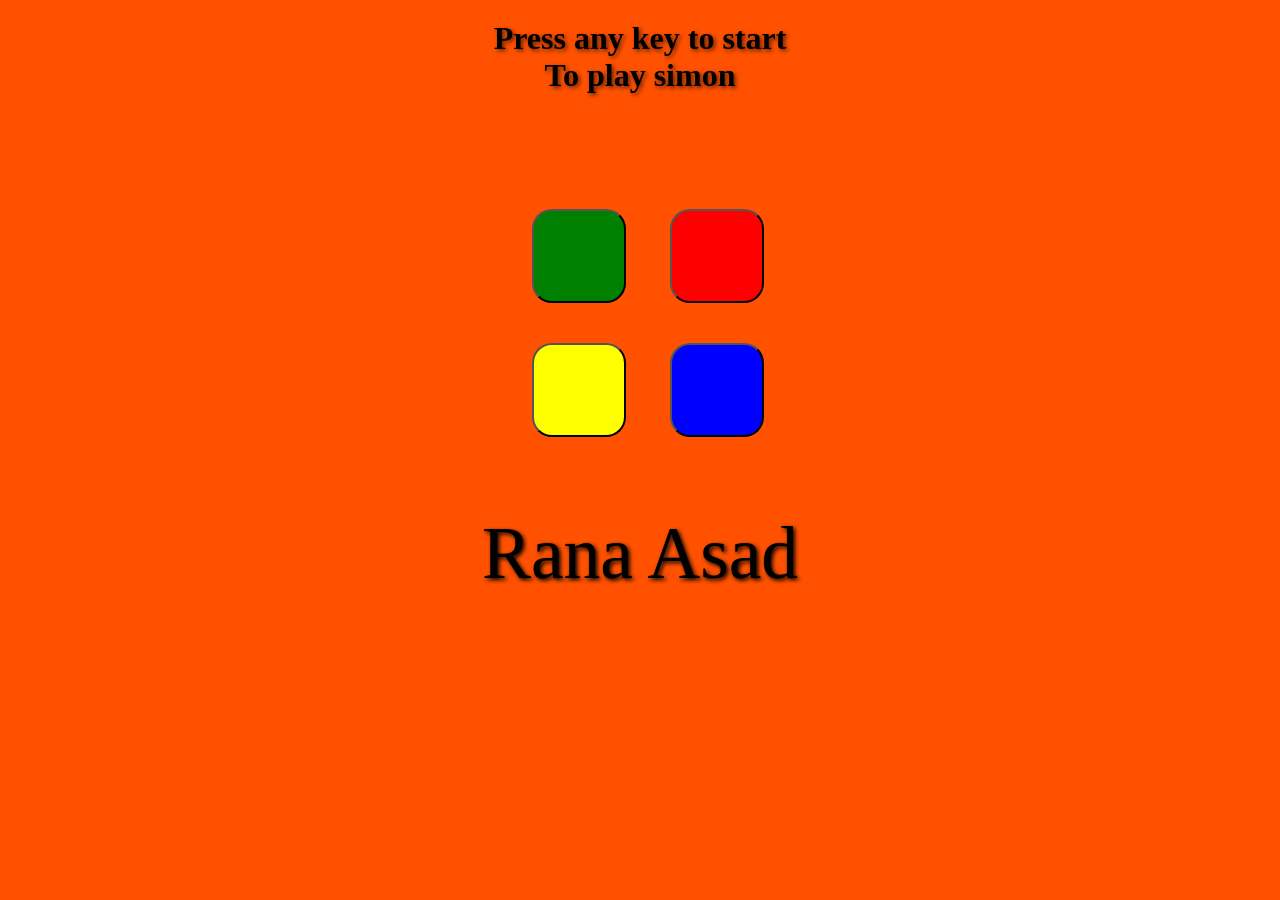
<file: project 4 simon/index.html>
<!DOCTYPE html>
<html lang="en">
<head>
    <meta charset="UTF-8">
    <meta name="viewport" content="width=device-width, initial-scale=1.0">
    <title>Project 4</title>
    <link rel="stylesheet" href="style.css">
</head>
<body>
    <div class="most">
    <h1 class="head" id="level-tittle">Press any key to start <br> To play simon 
    </h1>

   <div class="overall">


   <div class="row">
   <button class="fbtn" id="green"></button>
   <button class="sbtn clo" id="red"></button>
</div>


<div class="row">
   <button class="tbth" id="yellow"></button>

   <button class="fobtn clo" id="blue"></button>
   </div>

</div>
<p class="heade">Rana Asad</p>
</div>
    <script src="https://ajax.googleapis.com/ajax/libs/jquery/3.7.1/jquery.min.js"></script>
    <script src="script.js"></script>
</body>
</html>
</file>
<file: project 4 simon/style.css>
*{
    background-color: rgb(255, 81, 0);
    margin: 0px;
    padding: 0px;
}
.head{
    text-shadow: 2px 2px 4px rgba(0, 0, 0, 0.6);
}
button{
    padding: 45px;
    cursor: pointer;
}
.btn1{
    display: flex;
    gap: 50%;
}
.btn2{
    display: flex;
    gap: 50%;
    margin-top: 100px;
}
.overall{
    display: flex;
    flex-direction: column;
    margin-left: 532px;
}
.row{
    margin-top: 40px;
}
.clo{
    margin-left: 40px;
}
.fbtn{
   background-color: green;
   border-radius: 20px;}
.sbtn{
    background-color: red;
    border-radius: 20px;
}
.tbth{
    background-color: yellow;
    border-radius: 20px;
}
.fobtn{
    background-color: blue;
    border-radius: 20px;
}
.flesh{
    background-color: rgba(255, 255, 0, 0.194);
}
.press{
    box-shadow: 0 3px 4px 0 #DBEDF3;
    opacity: 0.5;
}
h1{
    text-align: center;
    margin-top: 20px;
}
.game-over {
   background-color: red;
   opacity: 0.8;
}
.pressed {
    background-color: grey;
}
.heade{
    font-size: 10rex;
    text-align: center;
    font-family: Brush Script MT;
    text-shadow: 2px 2px 4px rgba(0, 0, 0, 1);
}
.most{
    display: flex;
    flex-direction: column;
    gap: 75px;
}
</file>
